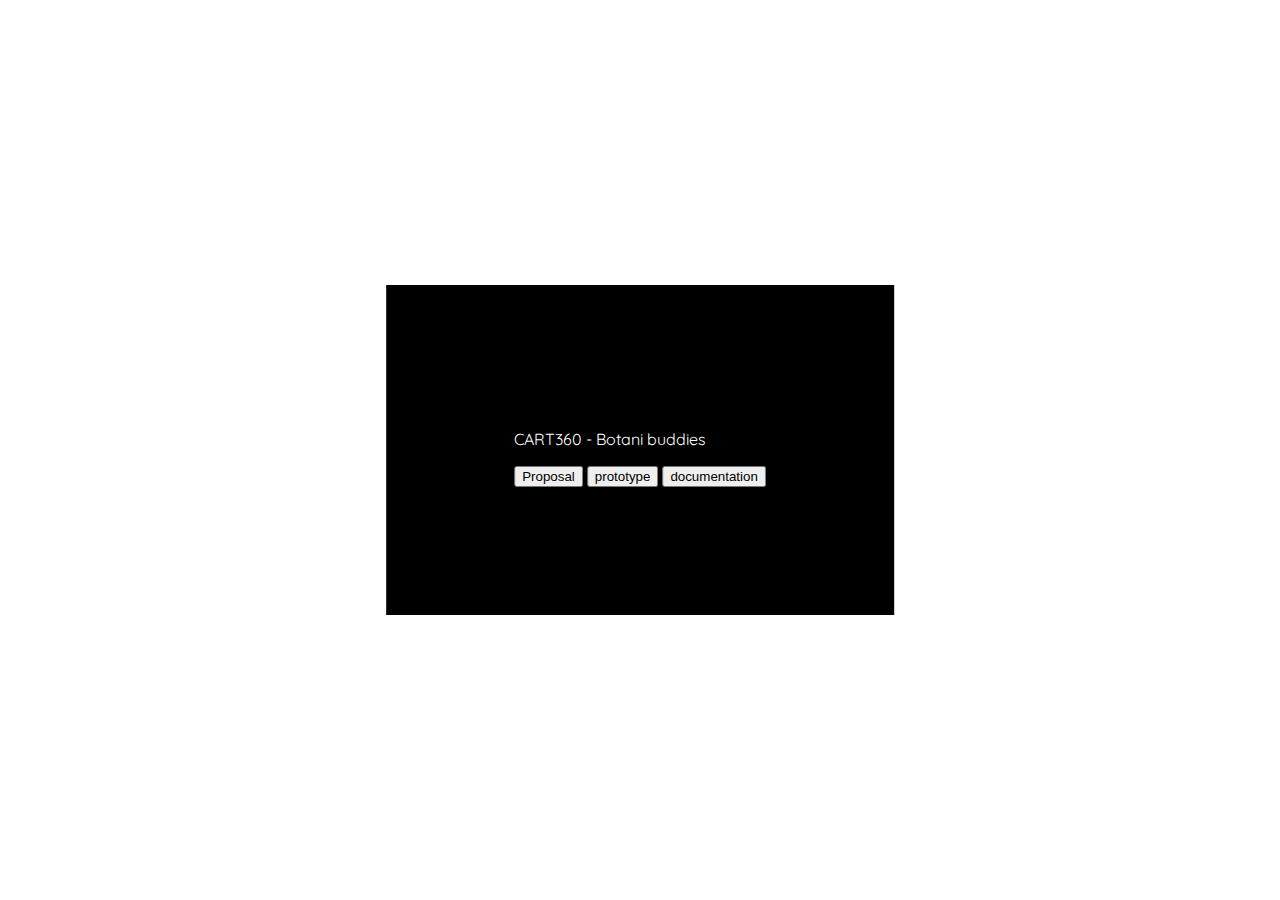
<file: index.html>
<!DOCTYPE html>
<html lang="en">
<head>
    <meta charset="UTF-8">
    <meta name="viewport" content="width=device-width, initial-scale=1.0">
    <title>CART360</title>
    <link rel="stylesheet" href="style.css">
</head>

<body>
    <div id="homepage">
        <p>CART360 - Botani buddies</p>
    <div id="button">
        <button type="button"><a href = "proposal.html">Proposal</a></button>
        <button type="button"><a href = "prototype.html">prototype</a></button>
        <button type="button"> <a href = "documentation.html">documentation</a></button>
    </div>

    </div>

</body>
</html>
</file>
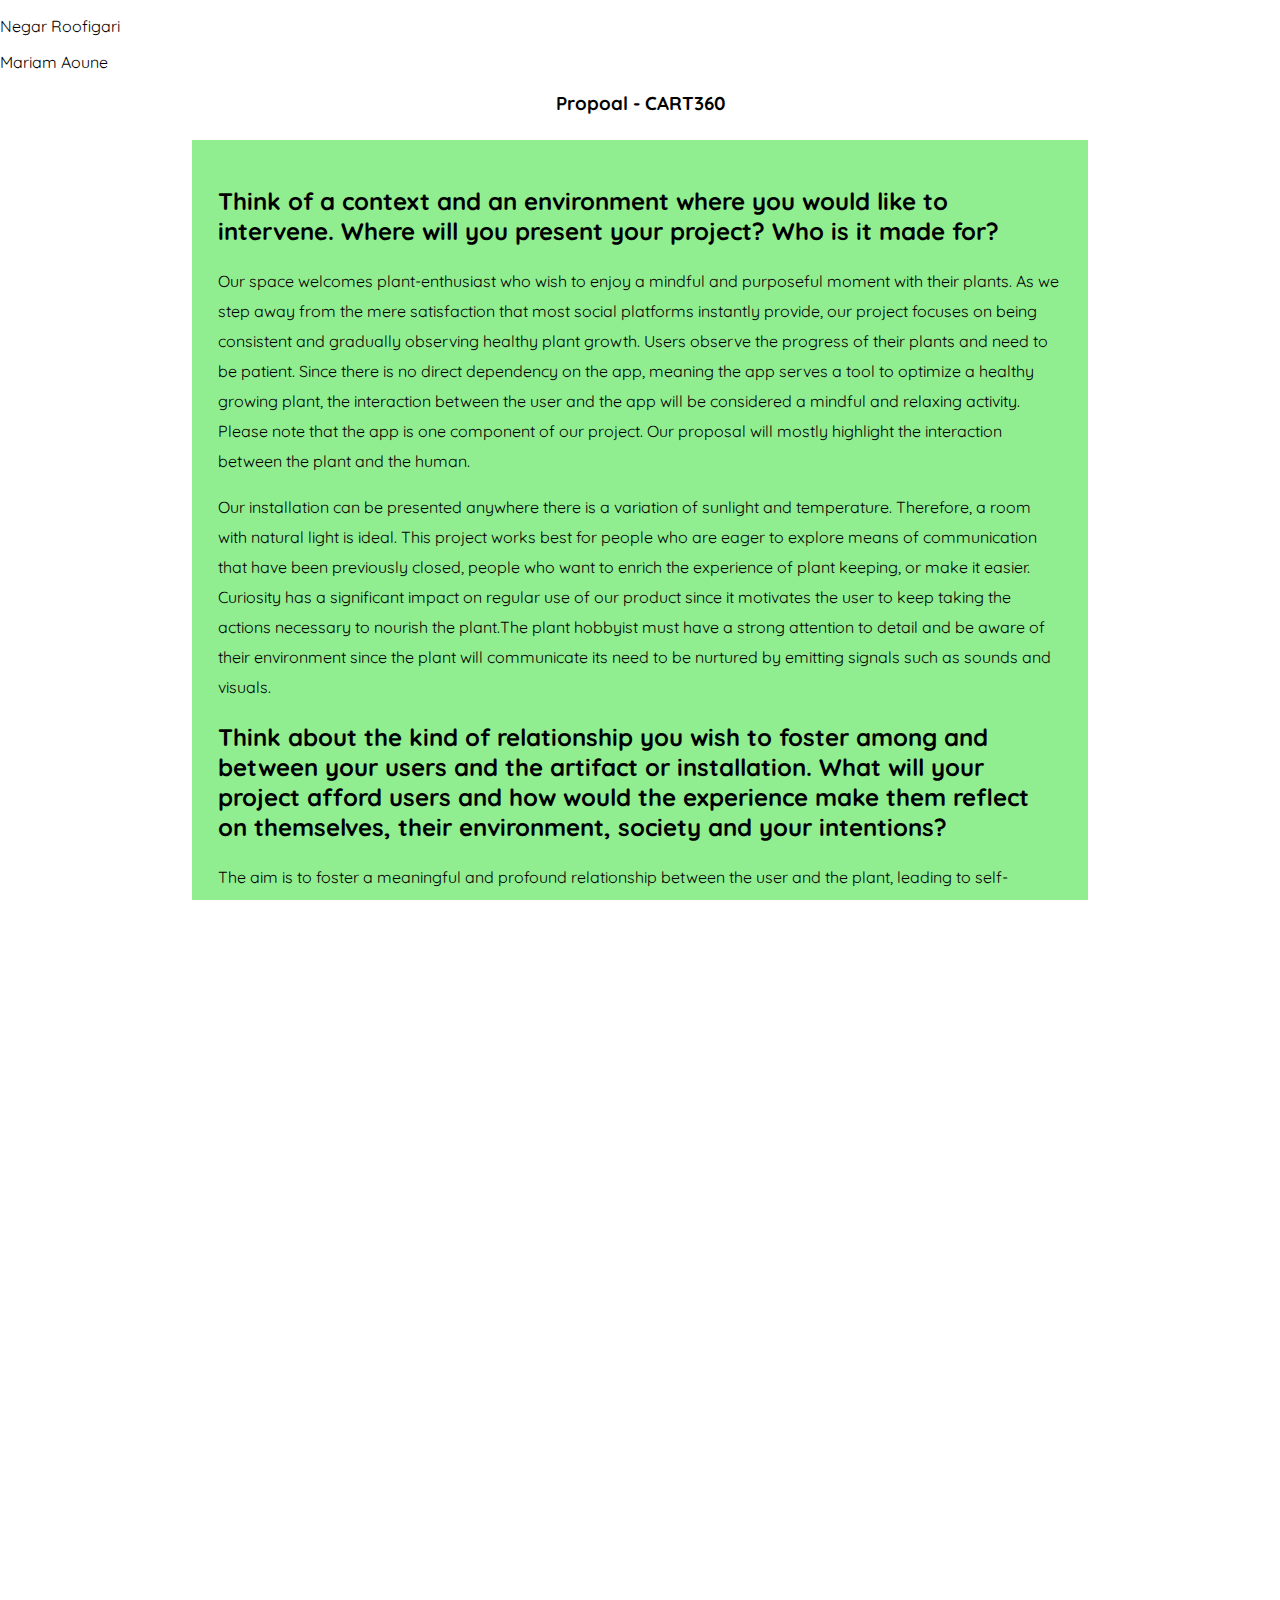
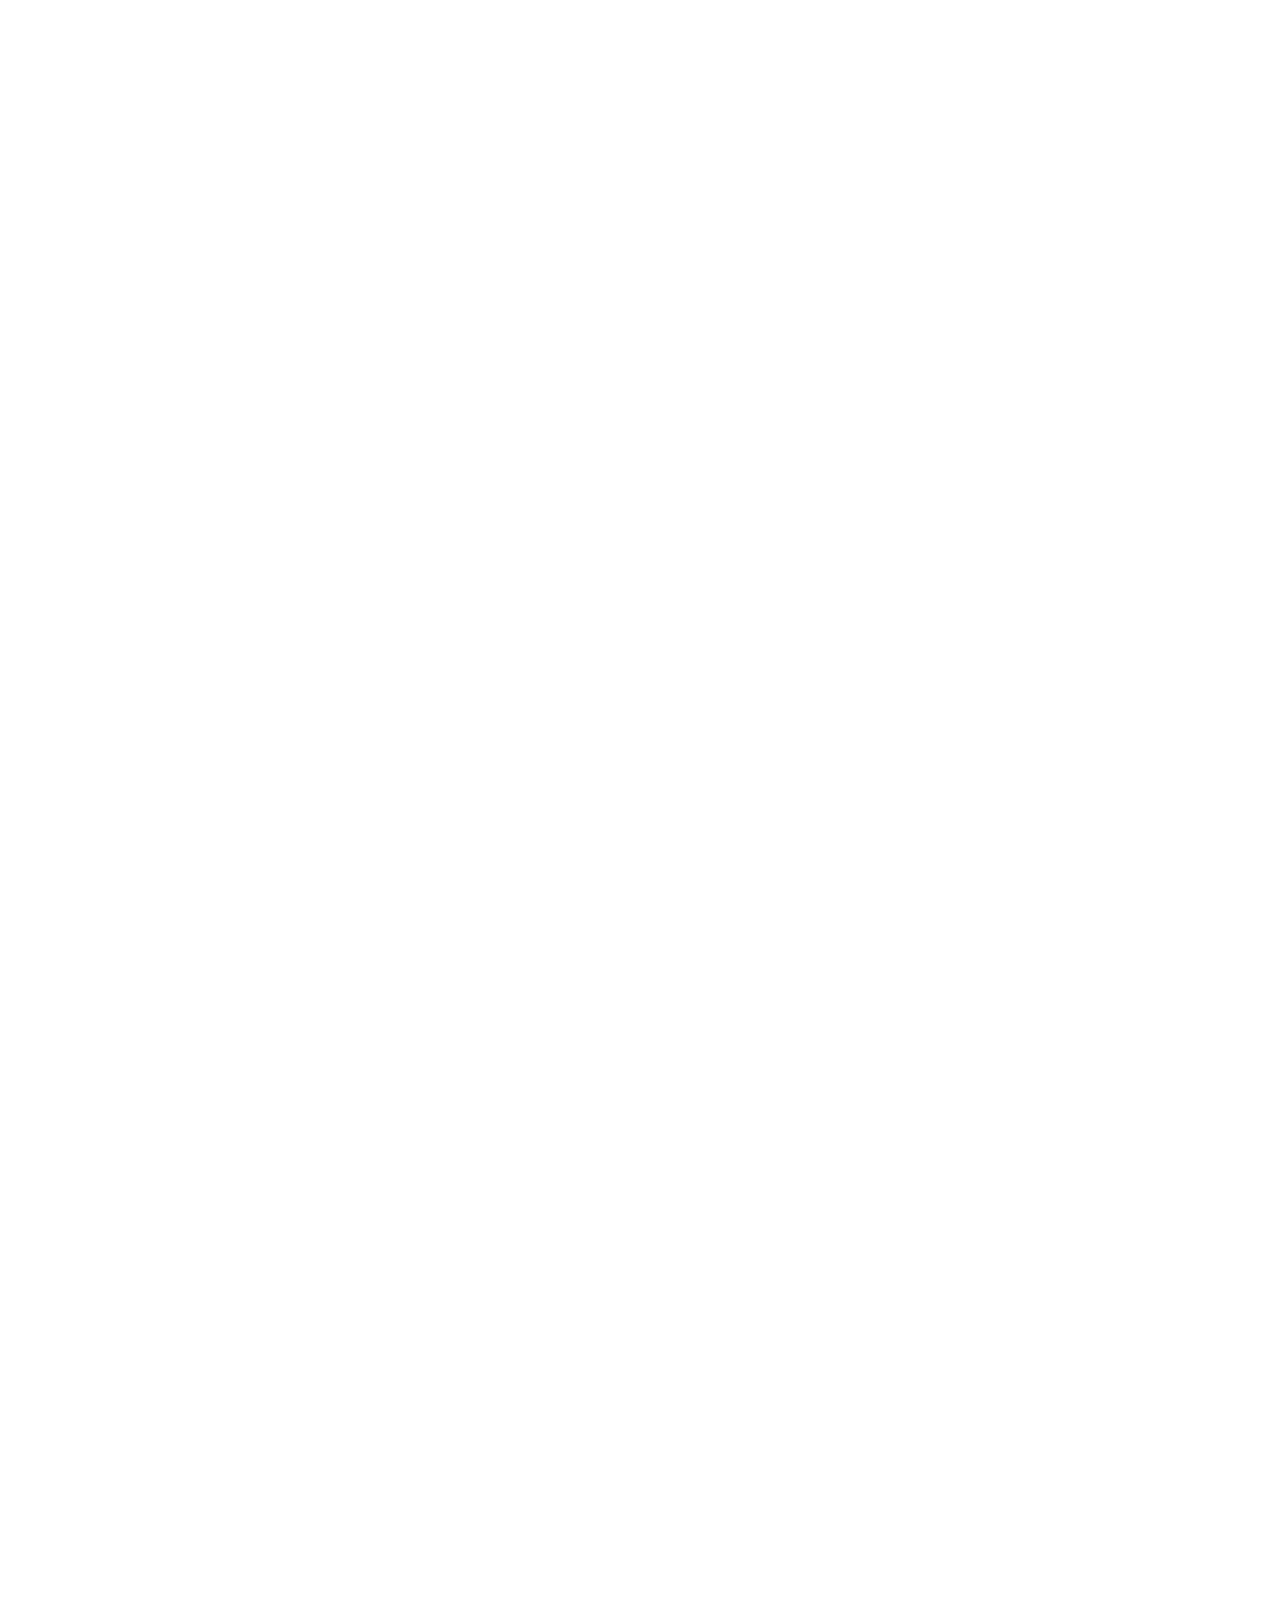
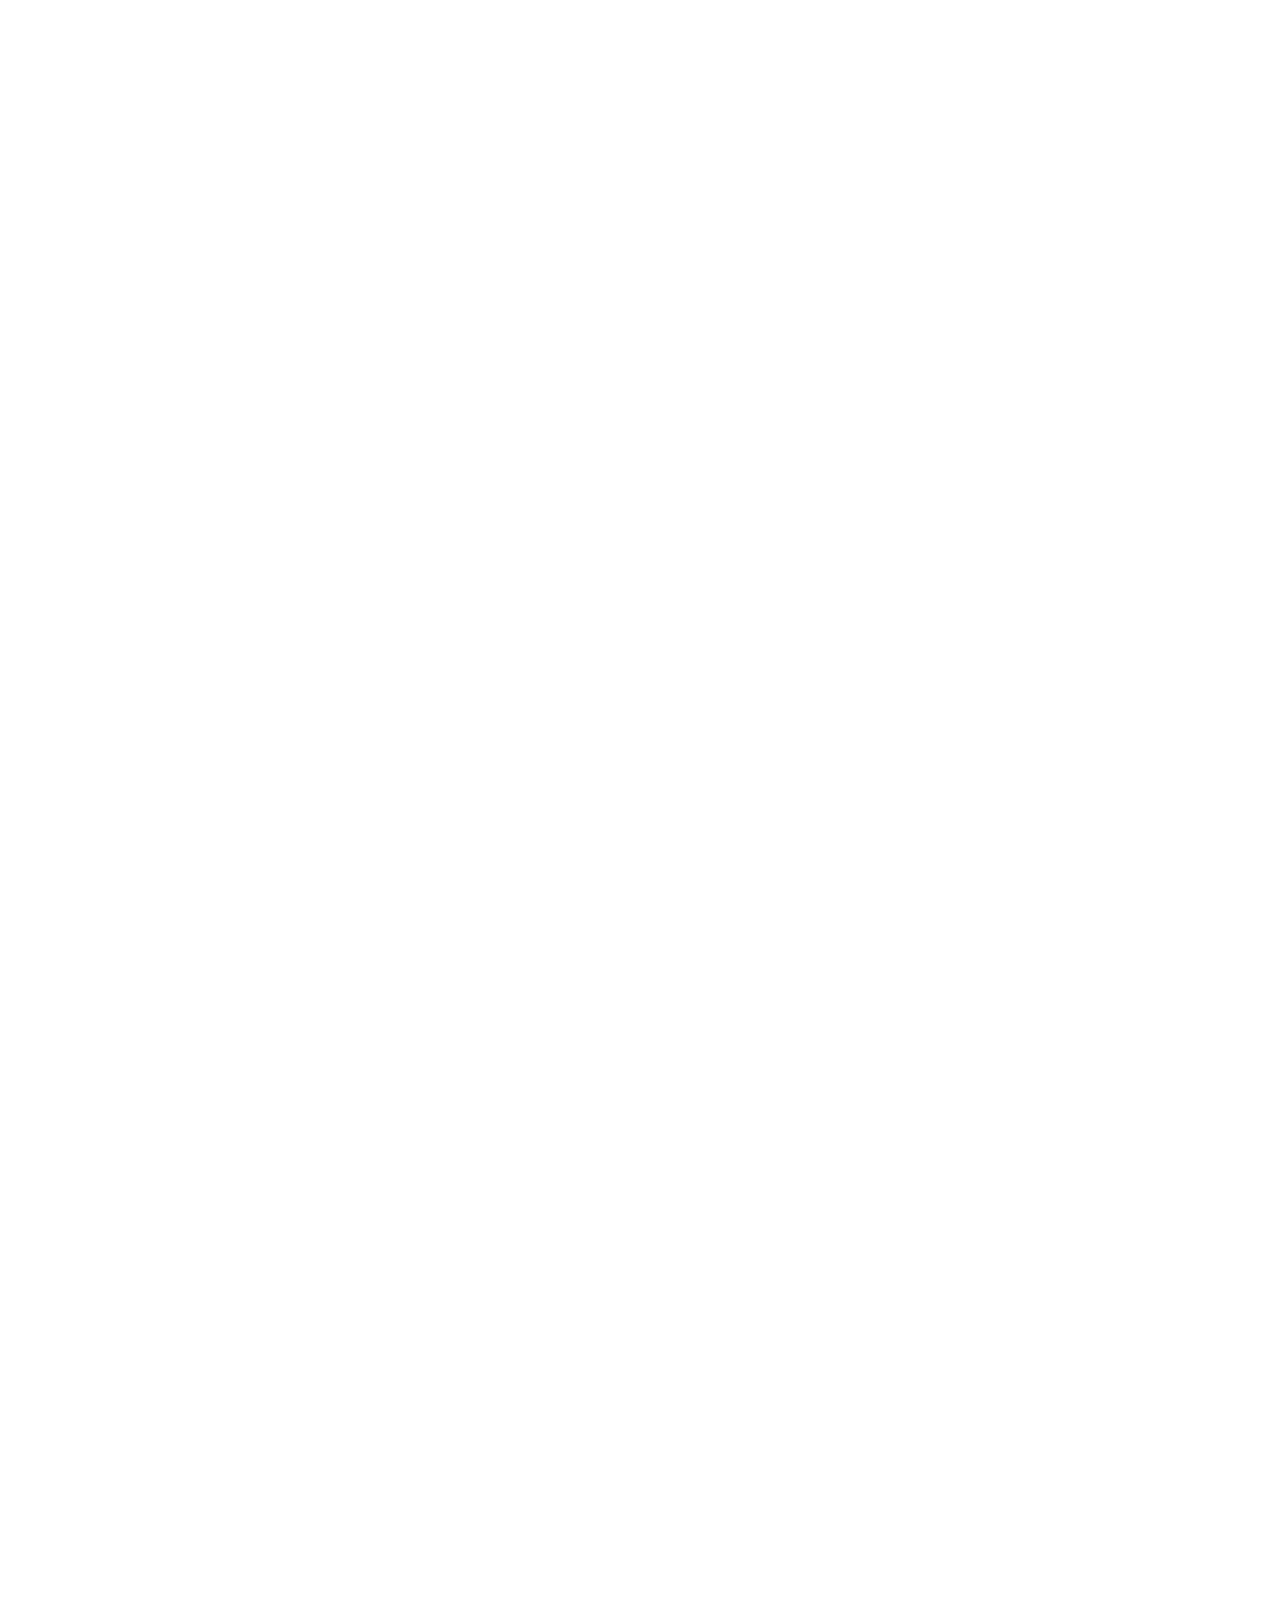
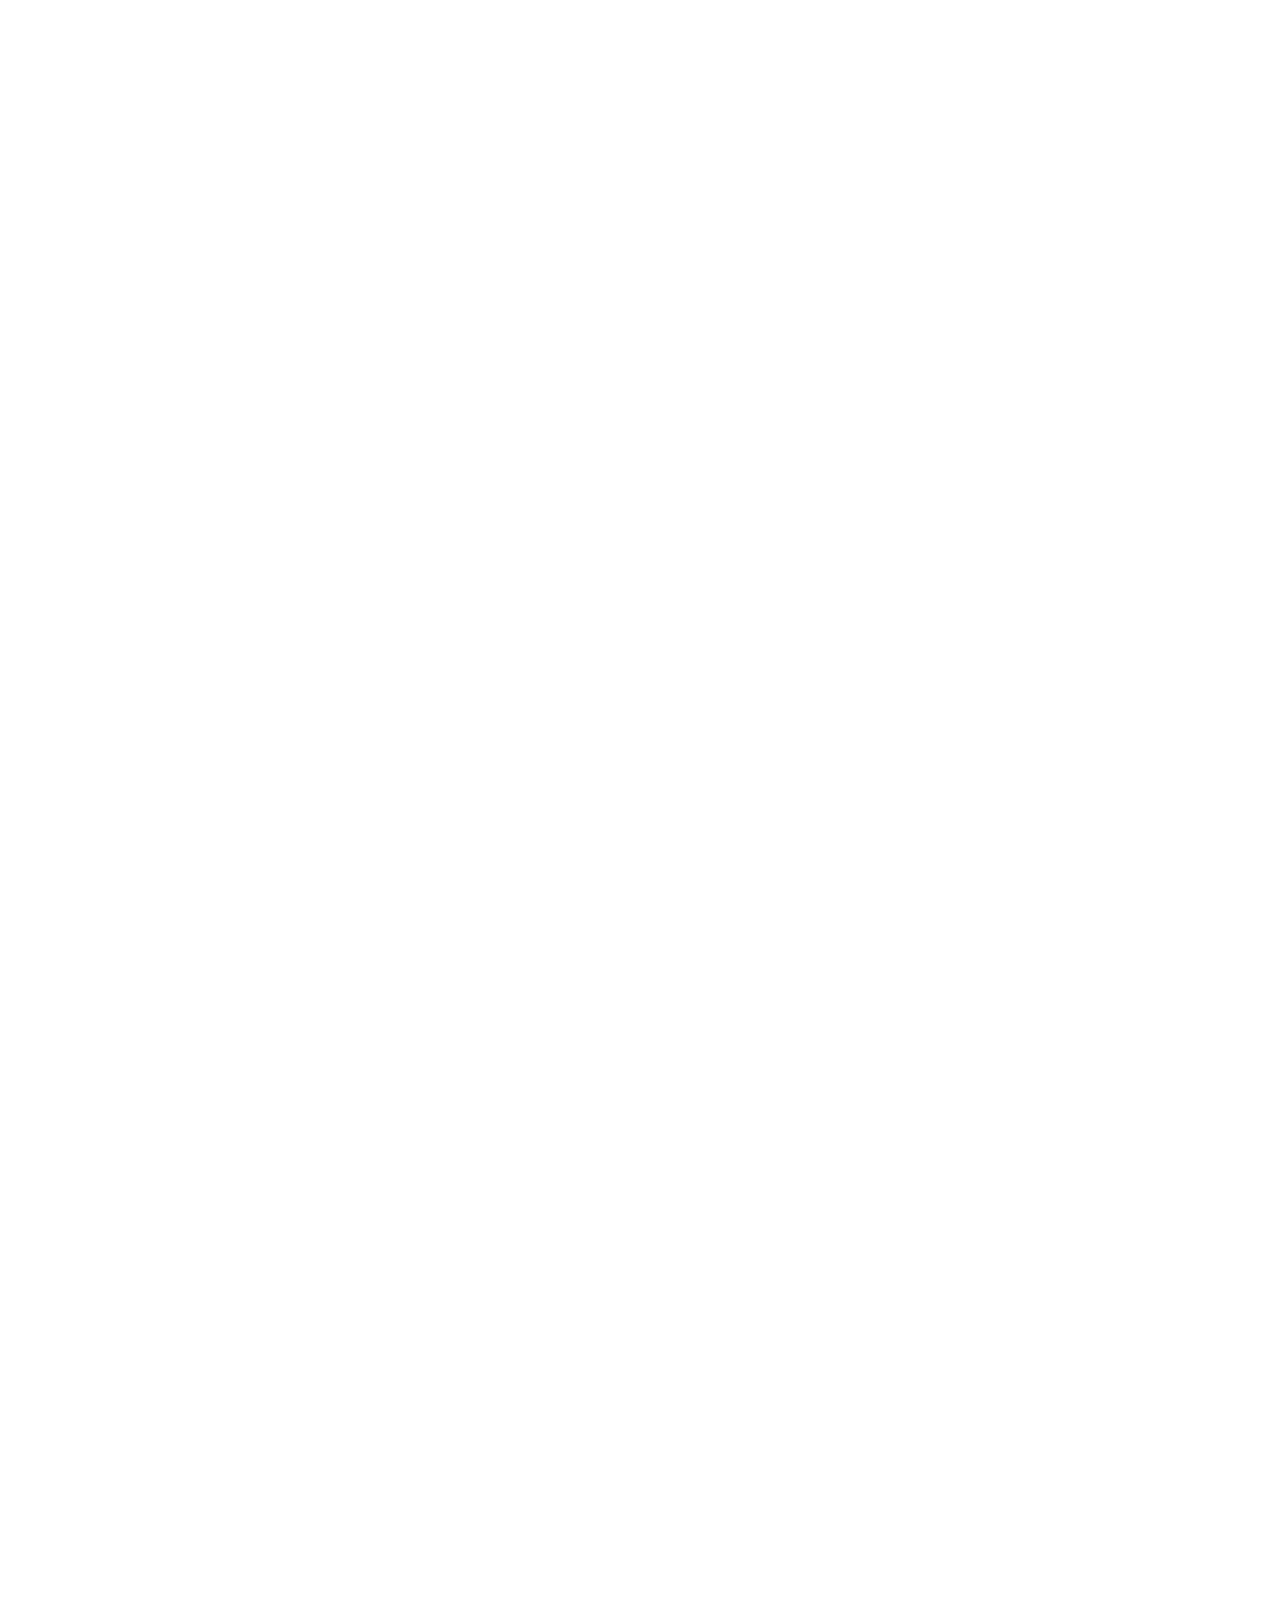
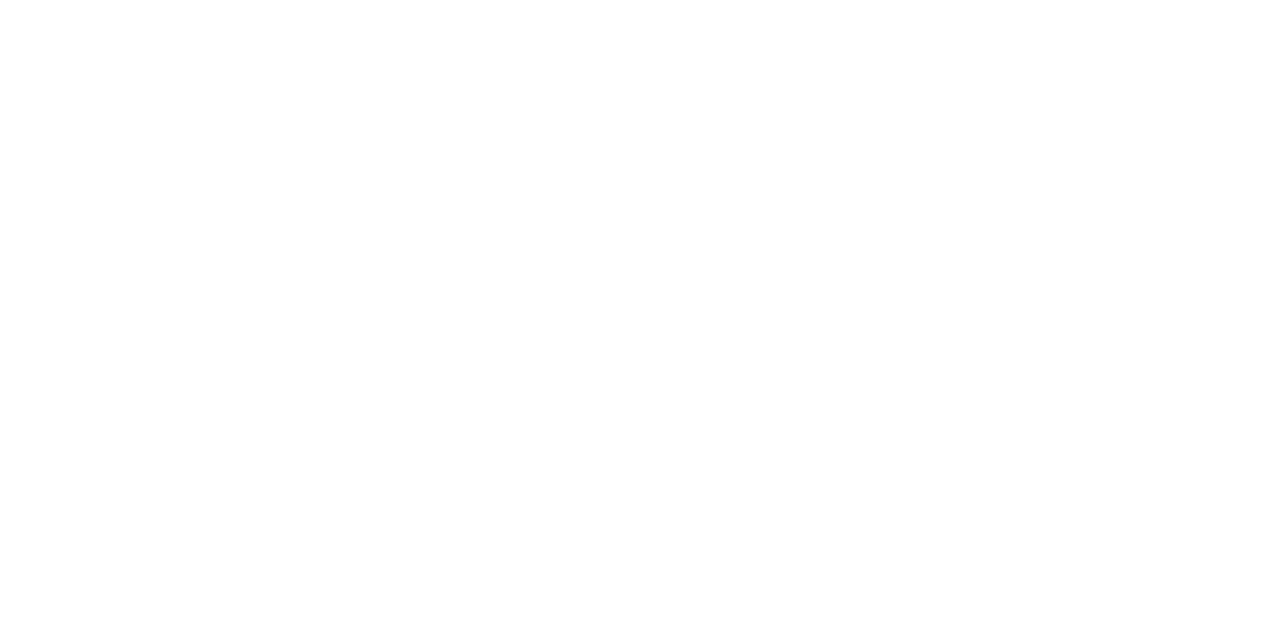
<file: proposal.html>
<!DOCTYPE html>
<html lang="en">
<head>
    <meta charset="UTF-8">
    <meta name="viewport" content="width=device-width, initial-scale=1.0">
    <title>Document</title>
    <link rel="stylesheet" href="style.css">
</head>
<body>
    <p>Negar Roofigari</p>
    <p>Mariam Aoune</p>

    <h3>Propoal - CART360</h3>
    <div id="container">

        <h2>Think of a context and an environment where you would like to
            intervene. Where will you present your project? Who is it made for?</h2>
         <p>Our space welcomes plant-enthusiast who wish to enjoy a mindful and purposeful moment
            with their plants. As we step away from the mere satisfaction that most social platforms
            instantly provide, our project focuses on being consistent and gradually observing healthy
            plant growth. Users observe the progress of their plants and need to be patient. Since
            there is no direct dependency on the app, meaning the app serves a tool to optimize a
            healthy growing plant, the interaction between the user and the app will be considered a
            mindful and relaxing activity. Please note that the app is one component of our project.
            Our proposal will mostly highlight the interaction between the plant and the human.</p>   
        <p>Our installation can be presented anywhere there is a variation of sunlight and
            temperature. Therefore, a room with natural light is ideal. This project works best for
            people who are eager to explore means of communication that have been previously
            closed, people who want to enrich the experience of plant keeping, or make it easier.
            Curiosity has a significant impact on regular use of our product since it motivates the user
            to keep taking the actions necessary to nourish the plant.The plant hobbyist must have a
            strong attention to detail and be aware of their environment since the plant will
            communicate its need to be nurtured by emitting signals such as sounds and visuals.</p>
        
            <h2>Think about the kind of relationship you wish to foster among and
                between your users and the artifact or installation. What will your
                project afford users and how would the experience make them reflect
                on themselves, their environment, society and your intentions?</h2>
    
        <p>The aim is to foster a meaningful and profound relationship between the user and the
            plant, leading to self-reflection, introspection and contemplation regarding one's identity,
            their surroundings, and society. This can be achieved through the following means:</p>
    
            <ul>
                <li>Encouraging users to develop a bond with their plants, by regularly listening
                    or visualizing the needs of plants (giving a more feasible identity to the plant)</li>
                
                <li>Facilitating self-reflection as users think about their relationship with living
                    species and the role it has on their psyche.</li>
                <li>Promoting a feeling of inner peace, accomplishment, enjoyment, mindfulness
                    during the plant care experience.</li>
                <li>Promoting environmental consciousness.</li>
                <li>Cultivating a sense of community among users by encouraging a mutual
                    passion for plant care and providing opportunities for interaction and
                    collaboration.</li>
                </ul>
    
        <p>It is crucial to emphasize the significance of the Eudominc user experience in our user
            centered design. According to the reading "Quantifying Meaningful Interaction: Developing
            the Eudaimonic Technology Experience Scale," someone who experiences eudaimonia not
            only needs to follow their desires but also needs to act virtuously and in accordance with
            their daimon.</p>
    
        <p>To provide a eudaimonic experience, we must consider eudemonic philosophy, motives,
            pursuits, and experiences. For the user to fully experience the product, they must imagine
            themselves caring for the plant in the long term, continuously nourishing it until it
            completes its life cycle or until uncontrollable external conditions, such as the weather,
            intervenes.</p>
        
        <p>In the case of this project, nurturing a plant does not provide an instant rush of satisfaction
            or materialistic object. Instead, it offers a mindful opportunity to reflect on one's
            environment by prioritizing the need to contribute to it, rather than just receiving from it.</p>
        
        <p>In simple terms, nurturing our emotional well-being involves building a connection with our
            inner selves. Yet, this connection is not easily influenced from within. The inner self often
            requires external catalysts that will force the influence. Therefore, a simple act with a
            simple reward such as gardening could improve emotional state. Now, envision the
            profound enrichment this experience could offer if the simple human-plant relationship
            were to materialize into tangible responses, data, and compelling evidence of this
            interaction. Such tangible feedback would prompt individuals even more to contribute,
            thereby significantly benefiting their mental well-being. Therefore, the user should strive
            for virtuous and healthy ideals by viewing the experience as a moment of personal growth.</p>
        
        <p>This project also serves an environmental purpose, as the user plays a role in directly
            affecting nature and indirectly producing clean air and a greener environment.</p>
    
        <p>Our installation facilitates two-way communication between the plant and the user,
            fostering trust and dialogue between the plant (the "receiver") and the caregiver (the user).
            This experience is made possible through intentionality. In a way, while this app enhances
            the connection, it doesn't override human involvement in a process of atomization (i.e.,
            enabling the plant to care for itself). The human still remains the primary caregiver in this
            scenario (talking to and nurturing the plant). The system simply establishes a more
            effective communication channel, enriching the overall relationship.</p>
    
        <h2>
            Think about the notion of empowerment. Is your artifact really helping
    or challenging users?
        </h2>
    
        <p>Empowerment is important because it enables individuals to recognize and credit
            themselves for what they deserve. When one becomes empowered, depreciation of self
            lessens as one starts the process of production of self which helps immensely with
            confidence.</p>
    
        <p>This platform will be a highly collaborative space that serves as a hub for valuable
            information about the various listed plants, allowing users to help and teach each other
            based on their shared interest and passion.</p>
    
        <p>The uniqueness of users' interactions on the app which is facilitated through the structure
            created by the microcontroller lies in the fact that it encourages a community and a
            community will in return encourage activity. Being seen as a part of a community, gives a
            sense of belonging which could be extremely empowering as well as healing.</p>
    
        <p>Additionally, the fostered connection to nature is also empowering in a sense that grounds
            oneself into the tangible and physical environment. Acts like gardening have proven to
            show therapeutic sensations for the brain, offering a respite from the chaos of everyday
            life, and promoting mindfulness.</p>
    
        <p>Focusing on something uncaringly alive, putting modest effort into its low maintenance
            life,and getting to see it thrive is truly satisfying. This confirmation of one's effort in the
            plant's survival is also empowering. This process does not necessarily rely on a community
            but can immensely benefit from it, making the project truly unique in its approach.</p>
    
        <h2>Think about how to successfully communicate your intentions - what
            Interaction Design Strategies will you employ? What are you trying to
            tell us?</h2>
    
        <p>As we develop our project, our main objective is to employ a feedback loop. Since our focus
            deals with the emotional impact on user when nurturing the plant, the “input affects
            output” and vice versa. In other words, the amount of care given to the plant affects the
            health of the plant. The health of the plant affects the well-being of the user.</p>
    
        <p>A diagram representing our feedback loop is provided below (link:
            https://www.figma.com/file/PwZ4je2vftLz8Ks5nWMSLd/Untitled?type=whiteboard&node-id
            =0%3A1&t=BUGIWJlGW7K245f4-1) </p>
    
        <img width="300px" height="400px"  src="CART 360_proposal_Mariam_Aoune_Negar_Roofigari-2 - Copy.jpg"/>
    
        <p>Our project also involves an “gulf of Execution and Evaluation” interaction. In the gulf of
            execution, The user has the intention to nourish the plant. Through navigating through the
            app, they will come to a conclusion on whether to take a specific action in caring for the
            plant. If the action has been done, they will disrupt the components of the soil, signaling to
            the sensors that a change has been made. In the gulf of Evaluation, the composition of the
            soil will be detected by the sensors. Through the data collected by the sensors, an UI
            interface will allow the user to interpret the data into “human-friendly” information, easily
            understandable by the user. The user will then evaluate the plant's needs and take the
            necessary actions to grow a healthy plant.</p>
    
        <p>To deepen the notion of an interactive system in our project, we must consider its system
            type. For this project, our design system will be:</p>
    
        <ul>
            <li>Dynamic: As it goes through its life cycle, the plant responds to changes in its
                environment (moisture level, access to sunlight, soil components). The data
                captured by the senor will become readable by the human on the app, allowing the
                system to dynamically change its performance with or without the human
                intervention. The health of the plant will change over time, making the system
                time-dependent.</li>
            
            <li>
                Closed-loop: The output will be closely monitored, as the system will constantly
    detect certain parameters and send it to a web server. Our primary purpose is to
    monitor the health of the plant in order to maintain a regular state.
            </li>
            <li>Self-regulatory: As time goes by, the system will automatically monitor, assess and
                adapt its state based on its environment. The output will change constantly
                depending on the environment and the human intervention, acting as a disturbance
                to the system. WIth the app, our goal is to minimize human error (eg: watering the
                plant too much or placing it in too much sunlight) and opt for better human intervention or optimal health of the plant. A self-regulatory system is a feedback
                loop (see diagram).</li>
    
            <li>Self-adjusting: The plant will self-adjust itself with time, according to the external
                factors it receives. It will automatically adapt to its environment and evolve. The
                sensors will also keep track of its progression and signal to the user the plant needs.</li>
        
        </ul>
    
        <h2>A Non-Technical Evaluation of Sensors and their associated
            affordances which would ideally support your project's proposed
            Interaction Design strategy.</h2>
    
        <p>A crucial aspect of this project is bringing humans and plants closer to one another.
            This connection will be enabled through the use of sensors and a robust network
            infrastructure to seamlessly transfer data. The sensors that are placed in the soil capture
            nutrients and moisture level, send it to the web server and translate it. The caregiver will
            then be notified to act accordingly either by the app, or the plant will express its needs
            itself by emitting sounds and harmonies .The volume of which will indicate the plant's level
            of thirst or desperation. Plus, we will implement sensors that can capture the frequency of
            voices, so when a human speaks (gives compliments for instance), the frequency of their
            voice will be translated into levels based on the tonality and will output varying intensities
            that will be radiated from the UV lamp straight onto the plant. The light will then affect the
            plant, regulating its growth. Therefore, the collected data will undergo translation,
            transforming into information that is both comprehensible and easily accessible to humans
            and which will further affect the plant, creating a feedback loop. Our technology is designed
            not only to gather information about the plant but also to provide the plant with insights
            about us. This reciprocal exchange of data serves as the foundation for a deeper mutual
            comprehension. We envision creating a space for the plant to interact with humans, for
            example, through sounds, subtle signaling or even eavesdropping on our conversations, tampering with UV lamp light intensity. This approach not only promises a better
            understanding of plants and their needs, but also the ability to be in dialogue with them.
            Such a space can only be facilitated by an external factor that intermediates between the
            two entities that have a barrier of communication and mutual understatement due to their
            biological differences.</p>
    
        <p>In today’s digital age, it's easy for people to forget to appreciate what is around
            them while increasingly nurturing their online presence and existence in the digital world.
            This project will use technologization to its advantages to show that these systems can
            facilitate a connection to surroundings and nature rather than impede it. When the arduino
            dismantles the barrier of communication it is as if the person traverses to a more absurd
            reality.</p>
    
        <h2>Research three similar projects and provide a summary of each. Write a
            paragraph on how/why your project will be different and impactful in
            comparison to the projects you researched.</h2>
    
        <p>Thirsty Flamingo (link to project:
            https://all3dp.com/2/best-3d-printed-arduino-project/#)</p>
    
        <p>Circuito.io’s Thirsty Flamingo is an Arduino project designed to help you monitor the
            moisture levels of your plants. The 3d printed flamingo houses the battery, speaker,
            moisture sensor, and Arduino. It will alert the personvia the Piezo Speaker to let them know
            if moisture levels have dropped.</p>
        
        <p>Our project builds on this foundation, creating a more intricate and dynamic design
            system. There are more modes of interaction in our design. As stated before, The sensors that are placed in the soil capture nutrients and moisture
            level, sending it to the web server for translation.This not only provides real-time
            information about the plants current state but it also offers a much more in depth and
            personalized overview of its habits, behaviors, life cycle and needs in the app server. The
            caregiver is then notified to take appropriate action either through the app or listening to
            the plant's sounds and harmonies. The caregiver is also prompted to speak to the plant;
            Additional sensors capture the frequency of voices based on pitch and will output varying
            intensities radiating from the uv lamp straight unto the plant. This light function, driven by
            human speech, will further influence the plant's growth.</p>
        
        <p>These elements provide more in depth data and comprehensive understanding between
            plants and humans, fostering a richer and more meaningful relationship.</p>
    
        <p>Plant Radio: Tuning in to plants by combining posthumanism and design
            https://moodle.concordia.ca/moodle/pluginfile.php/6063197/mod_page/content/52/
            PLANT_RADIO.pdf</p>
    
        <p>The Plant Radio is an electronic device designed to reveal how a plant responds to its
            environment by amplifying the plant's EMG signals artificially. It draws inspiration from the
            metaphor of a radio broadcast receiver. It permits tuning into intangible signals sent through the
            air. Centered on uncovering the concealed signals emitted by plants, it seeks to reshape the
            relationship between plants and humans. The Plant Radio introduces ideas of
            posthumanism by pivoting around the significance of plants and their true sentient being.</p>
    
        <p>This project is really interesting because although it sheds light on plant behavior adn the
            particular “plant-blindness” phenomena. It not primarily designed as a tool to take car of
            plants with, making the experience a more intentional, feasible endavour. Rather, it focus
            on plant as the “other” being that exists simultiosly as humans as reacts in similar ways to
            us. sudden changes in the plant caused by its immediate surroundings. This means that
            different plants will react differently, depending on the plant’s physiology, time of day, if
            and how it is being touched, odors and sounds in the immediate environment, and many
            other factors</p>
    
        <p>Preventing plant death with technology
            Link to the project:
            https://www.youtube.com/watch?v=9Fx9zQJe3H4&ab_channel=Emilostuff</p>
    
        <p>In this video, a demonstration and explanation of an automated plant-watering system is
            shown. The purpose of developing this installation is to prevent the plant from dying when
            the person responsible for watering is not nearby. The system sets its own watering
            schedule and also specifies the amount of water and the duration of each watering session.</p>
    
        <p>Although this project includes similar technical processes such as measuring the moisture
            level, its purpose differs from ours, as our project emphasizes the interaction between the
            human and the plant. In our design system, human intervention is widely emphasized. We
            rely on human intentions and interests in order for the plant to grow optimally. The user
            must consider this interaction as way to lighten up their mood develop their interest in
            plants.</p>
    
        <h2>Storyboard</h2>
    
       <img  width="300px" height="400px" src="storyboard.jpg"/>

        
    </div>
    

</body>
</html>
</file>
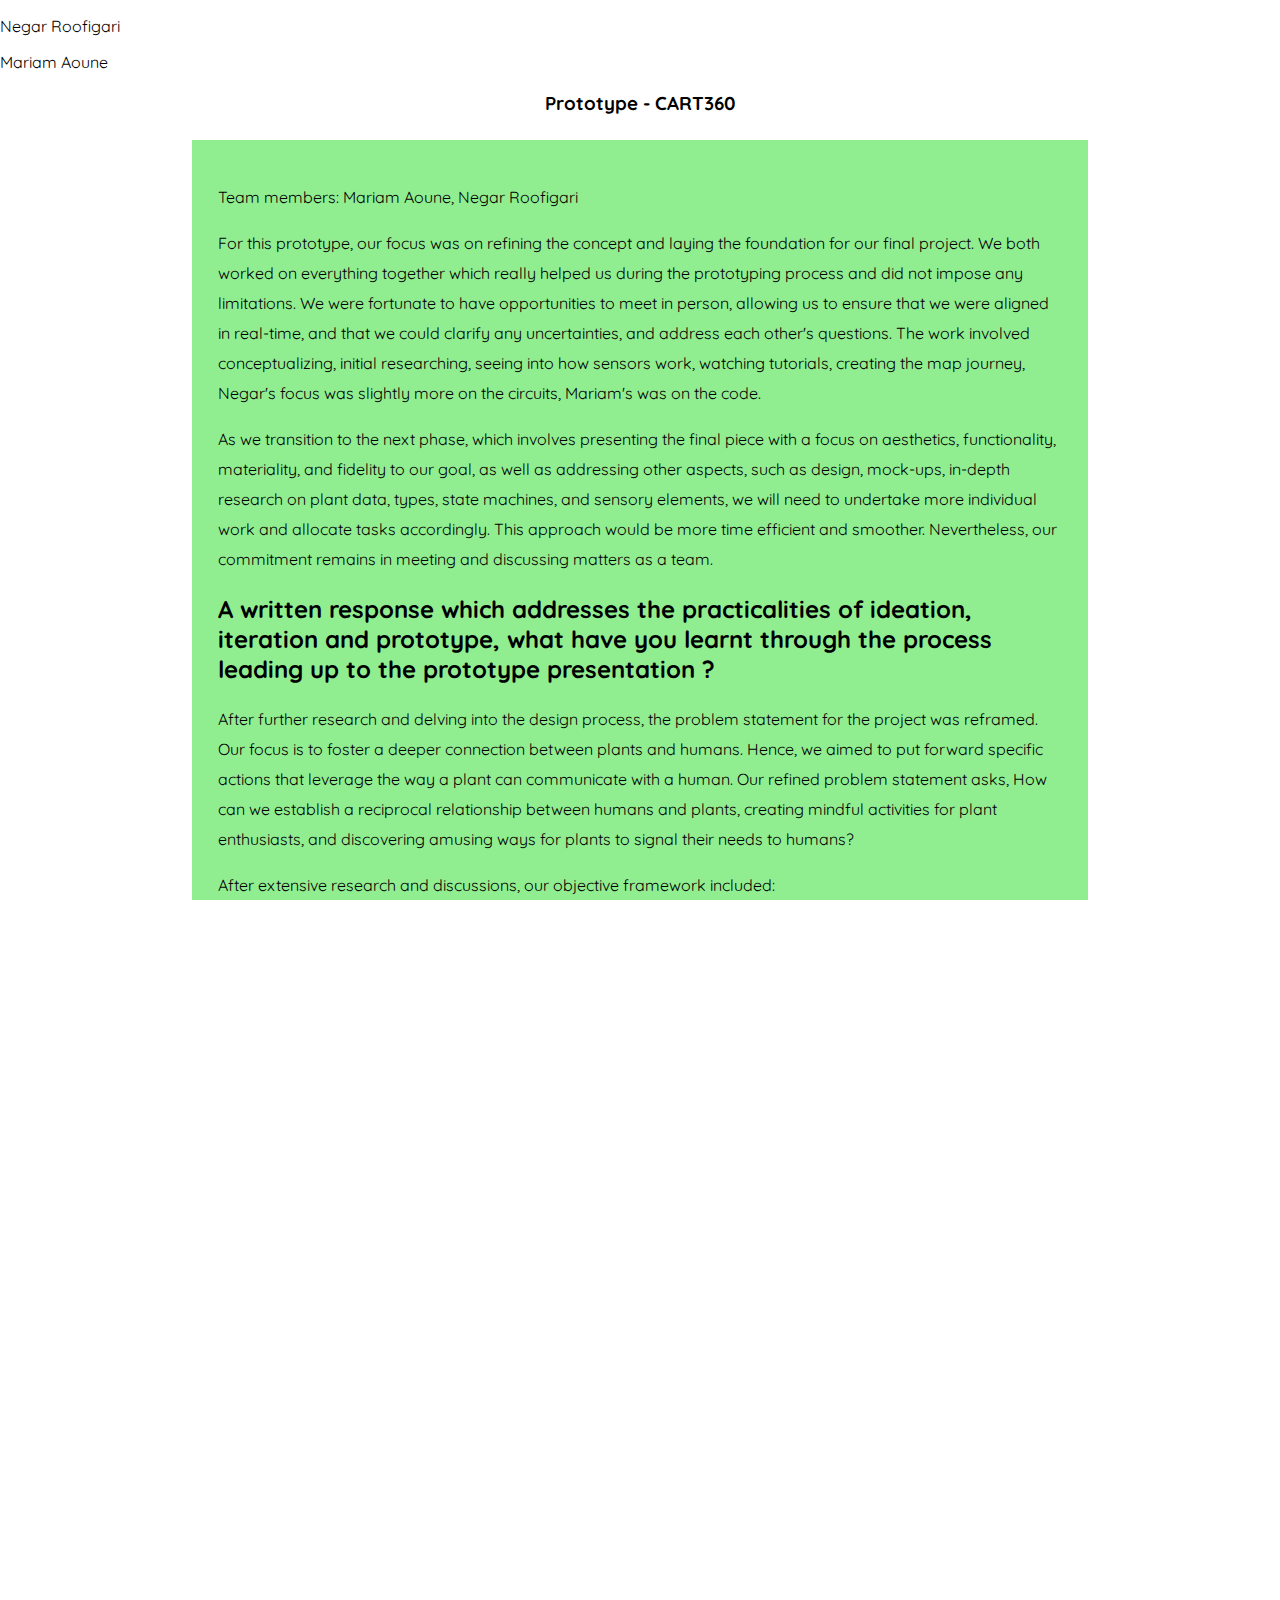
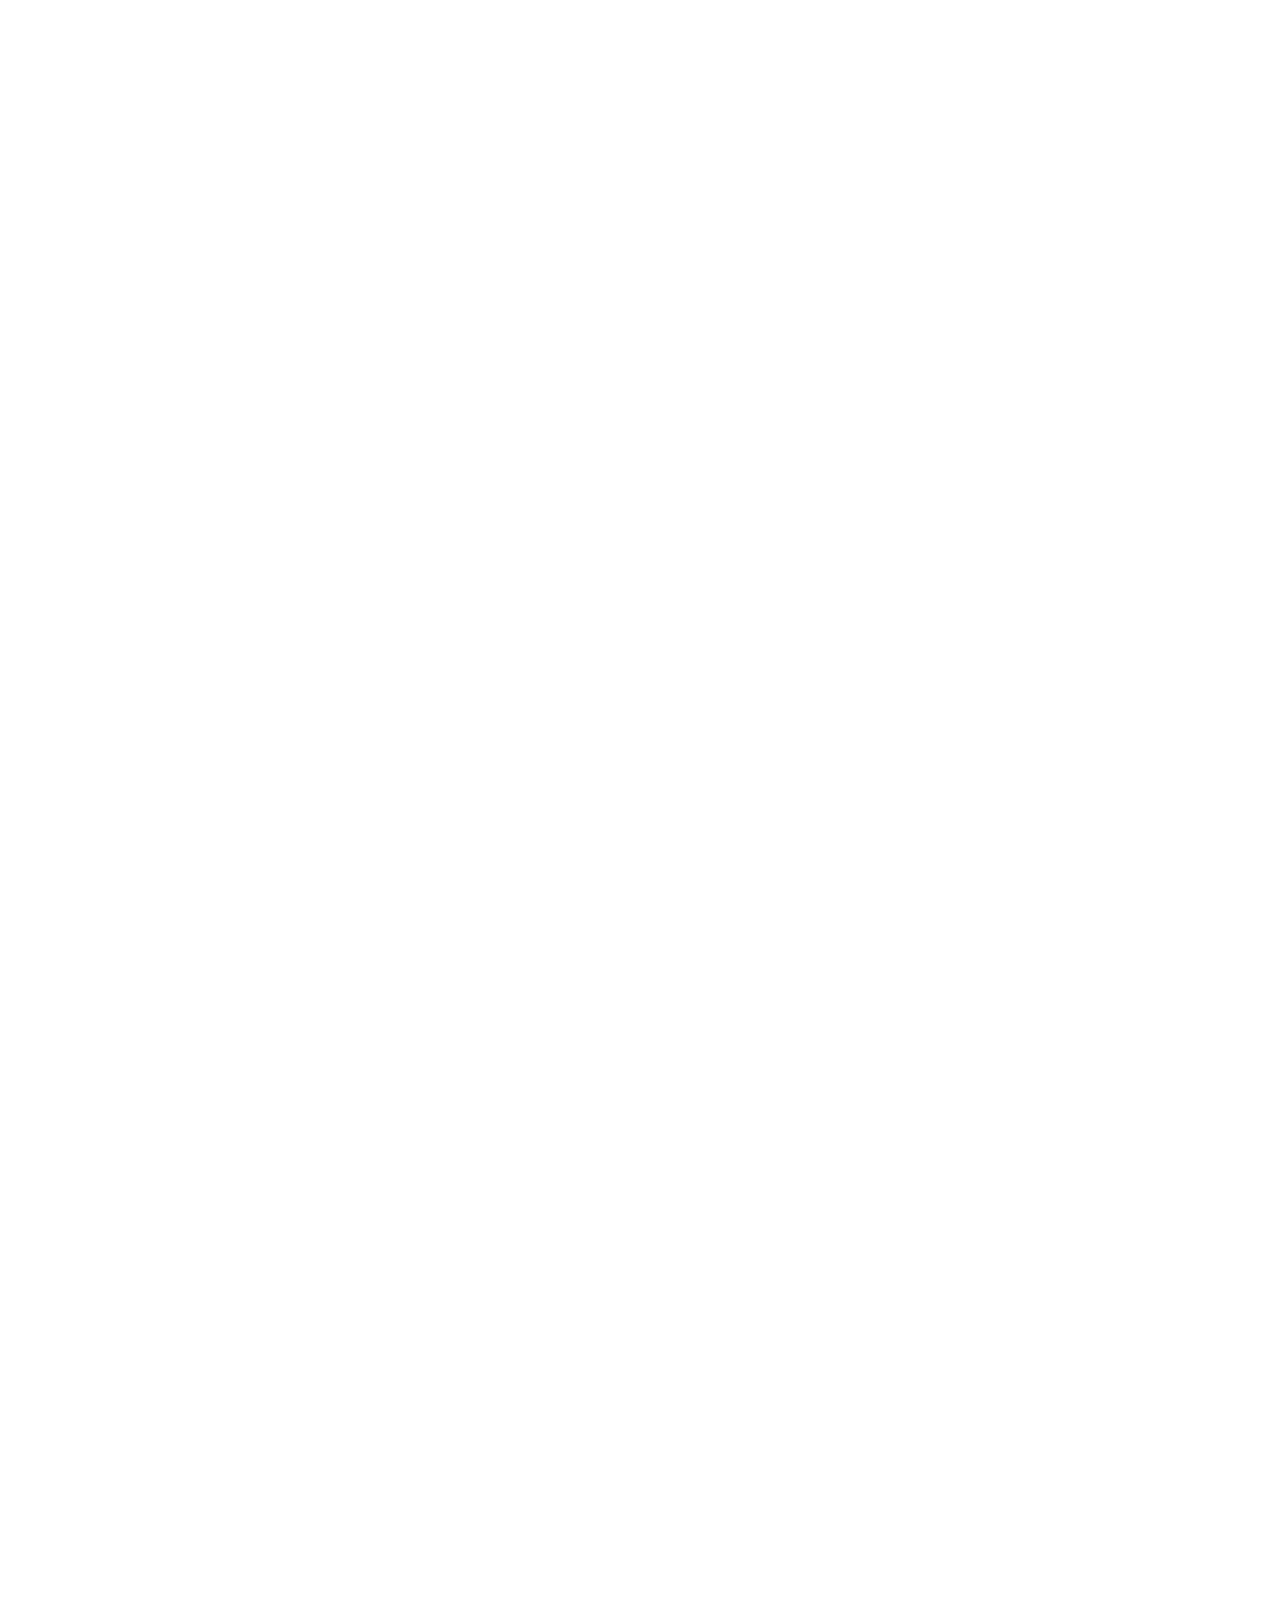
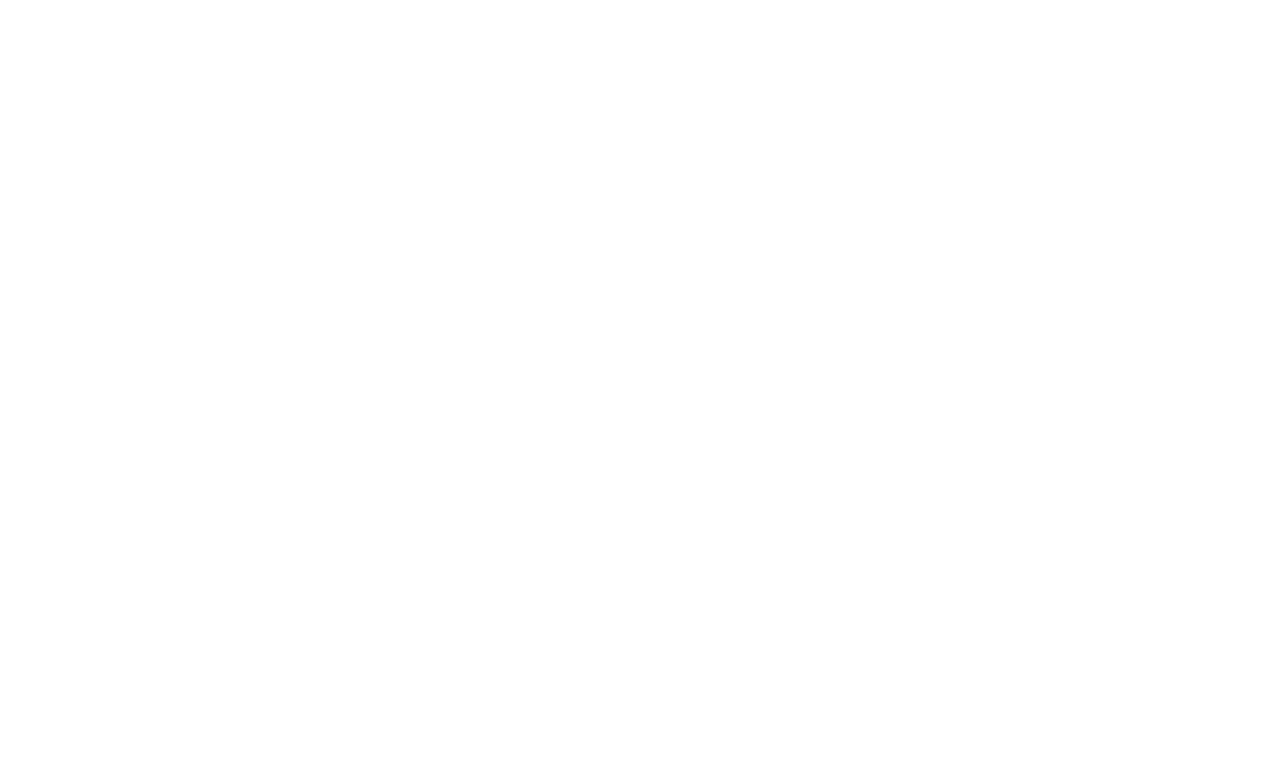
<file: prototype.html>
<!DOCTYPE html>
<html lang="en">
<head>
    <meta charset="UTF-8">
    <meta name="viewport" content="width=device-width, initial-scale=1.0">
    <title>Document</title>
    <link rel="stylesheet" href="style.css">
</head>
<body>
    <p>Negar Roofigari</p>
    <p>Mariam Aoune</p>

    <h3>Prototype - CART360</h3>
    <div id="container">

        <p>Team members: Mariam Aoune, Negar Roofigari</p>
         <p>For this prototype, our focus was on refining the concept and laying the foundation for our final project. We both worked on everything together which really helped us during the prototyping process and did not impose any limitations. We were fortunate to have opportunities to meet in person, allowing us to ensure that we were aligned in real-time, and that we could clarify any uncertainties, and address each other's questions. The work involved conceptualizing, initial researching, seeing into how sensors work, watching tutorials, creating the map journey, Negar's focus was slightly more on the circuits,  Mariam's was on the code.
        </p>   
        <p>As we transition to the next phase, which involves presenting the final piece with a focus on aesthetics, functionality, materiality, and fidelity to our goal, as well as addressing other aspects, such as design, mock-ups, in-depth research on plant data, types, state machines, and sensory elements, we will need to undertake more individual work and allocate tasks accordingly. This approach would be more time efficient and smoother. Nevertheless, our commitment remains in meeting and discussing matters as a team.
        </p>
        
        <h2>A written response which addresses the practicalities of ideation, iteration and prototype, what have you learnt through the process leading up to the prototype presentation ?
        </h2>
    
        <p>After further research and delving into the design process, the problem statement for the project was reframed. Our focus is to foster a deeper connection between plants and humans. Hence, we aimed to put forward specific actions that leverage the way a plant can communicate with a human. Our refined problem statement asks, How can we establish a reciprocal relationship between humans and plants, creating mindful activities for plant enthusiasts, and discovering amusing ways for plants to signal their needs to humans?
        </p>

        <p> After extensive research and discussions, our objective framework included: </p>
    
            <ul>
                <li>Using sensory stimulation to enhance the overall experience and accommodate various disabilities.</li>
                
                <li>Awakening emotions such as pride, affection, and awareness.
                </li>
                <li>Improving plant-human interaction by signaling the plant's needs through user-friendly outputs.
                </li>
                <li>Encouraging users to view plant care not as a chore but as a mindful, enriching activity that fosters their love for plants.
                </li>
                <li>Adopting a sustainable approach to minimize environmental impact.
                </li>
                </ul>
    
        <p>Starting off, we wanted to get our hands on some value, postponing handling of the values to further time to get a preliminary view of first working with the arduino, and second dabbling with the sensors, 
        </p>
    
        <p>Our next phase would be to actualize our concept by combining the components and treating them as a cohesive, whole system.
        </p>
        
        <p>During our iteration phase, we considered incorporating several sensory features into the project to detect various plant information, such as moisture and nutrient levels. Given that the plant’s environment depends on the user's motivation to monitor and care for it, we aimed to facilitate data variation through user input. We discussed the plant's needs, decided to use sensors to gather data on these needs, and ensured the plant could signal its needs to allow human intervention.
        </p>
        
        <p>Plant needs may include watering, adding nutrients, and light accommodation. Moisture level and NPK sensors enabled us to monitor the plant's needs and detect any deficiencies. If any are detected, the plant will signal its need for nourishment either through sound or visual display.
        </p>
        
        <p>There are some decisions we made that echoed in the process of  prototyping. First, focusing on individual parts rather than their interconnection, which made it easier for us to to work with the sensors. Second, knowing the intention behind each component. Because our aim is to have multiple interactions, it is important for us to constantly redefine and mold their purposes in a way that creates a point for the interaction. Third, recognizing that although automation is convenient and pervasive as a motive for any invention it's not the point of this project.
        </p>
    
        <h2>An accurate and Technical Evaluation of Sensors and their associated Affordances which would ideally support your project’s proposed Interaction Design Strategy.
        </h2>

        <p><u>Moisture level sensor</u></p>
        <p>The Robotbanao Soil Hygrometer module is a convenient tool for sensing soil moisture levels, helping determine if plants are overwatered or underwatered. It includes two probes that function as variable resistors, working on the principle of conductivity and resistance. These probes allow current to pass through the soil, measuring the resistance to determine moisture levels. As soil moisture increases, conductivity between the probes rises and resistance drops. Conversely, as moisture decreases, conductivity falls and resistance rises. The module translates this resistance variation into a voltage that can be read through the Arduino's analog pins.
        </p>
        <p><u>NPK sensor</u></p>
     
    
        <p>The NPK sensor measures the amount of Nitrogen Phosphorus and Potassium present in the soil content. We believe this is a great tool for anyone who wants to determine additional nutrient content the plant may need. The sensor works with a Modbus RS485 to transfer information from the sensor to the arduino. The sensor works on 12-24V power and the measuring resolution is up to 1 mg/kg. This information was found in the article <a href="https://how2electronics.com/measure-soil-nutrient-using-arduino-soil-npk-sensor/">Measure Soil Nutrient using Arduino & Soil NPK Sensor.</a> </p>
    
        <p>These two sensors will ultimately provide us with the necessary data to figure out the health of the plant and send human-friendly information through sound, visual display or a notification on the app. Human intervention will regulate the plant with its necessary needs therefore giving optimal health to grow. An ongoing cycle occurs as long as information is being outputted accordingly and the user intervenes in an expected manner. 
        </p>

        <h2>Has your Project’s initial intention or supposed meaning changed over the course of researching and implementing the Physical Prototype? If YES or NO – Explain why?
        </h2>
    
        <p>First and foremost, we needed to acquaint ourselves with our “buddies”: plants. The most critical difference between humans and plants is the lack of muscle and nervous systems in plants. But akin to us, research has shown that plants have an instinct to survive, which affords them the ability to use tactics and the capacity to sense their surroundings.
        </p>
    
        <p>Sensing is how we make sense of the world around us, and it's how we “see” each other. Therefore, it was imperative for us to explore the concept of how humans “see”' plants and, conversely, how plants “see” humans. The notion of “seeing” opens up the discussion of being perceived, which on the “user” human side, being perceived by the plant" became pivotal to our project.
        </p>
    
        <p>We analyzed why taking care of plants is often a daunting chore and concluded that, any one sided effort, on our part, remains futile as the plants remain a burden when we don't “see” what the plant is seeing. This mindset feeds into the treatment of plants like machinery or artificial intelligence or worse, as decoration, by many.
        </p>

        <p>In order to perceive ourselves from their “eyes” (the plant gaze) we automatically bestowed 'eyes' upon them. This marks the humanization process: projecting human characteristics, personifying, non-humans objects and beings. 
        </p>
    
        <p>While humanization may seem like an oversimplification or a limitation (as evident in posthumanism and AI,  which is discussed, and given alternative to, in the fungal AI paper), we firmly believe that, in the context of our project's objective, anthropomorphism is indispensable. </p>
    
        <p>This is because, to deepen our connection with plants, we try to understand them, and understanding inherently implies humanizing.
        </p>

        <p>The drive to humanize is fundamental to shaping our sense of self and identity. Whether we should seek a sense of self or dismantle it is a separate discourse. What we are emphasizing is that the notion of self brings about a set of attributes that one coincides with humanism, and in humanism, there is a search for human qualities in everything around us, so that we can  project ourselves, our identity, and life onto them, and as a result begin to care for them. This outlook is integral to our project.
        </p>
    
        <p>We are linking human and plant senses in the following ways:</p> 

        <ul>
            <li>When water is given to the plant it releases a pleasant smell.</li>
            
            <li>When the plant is thirsty/hydrated it emits a sound .

            </li>
            <li>When the plant is in a noisy environment it sends a message.</li>
            <li>When the plant is caressed the lamp outputs varying intensity/color light.
            </li>
            <li>When the plant is hungry(npk nutrients)/full , it displays a visual description (spectrum).
            </li>
            </ul>
    
        <p>We've conducted research on needs like thirst, noise, food, light, touch etc to understand how they affect the plant. We want to explore how the plant can take a more active role in meeting its own needs by engaging in actions like releasing scents, producing sounds, expressing itself in humanly tangible ways, and the human, in return, will feel needed, and seen by the plant. This approach stands in stark contrast to mere automatic responses and simulates human senses through interactions.
        </p>
    
        <p>In creating a space for meaningful interactions between plants and humans, we are basically crafting a narrative, building on the fact that the environment influences the plant in more ways than just light, air, water. It can cause the plant to feel (satisfaction, frustration, hatred, sadness,and fear). For example, a noisy environment may make the plant reckless or angry.
        </p>
    
        <p>A certain list of plant data (ranks) could be attributed to a state. For example,  a configuration of Nitrogen level, Potassium level, Phosphorus level translates to a feeling of sadness. We can conclude that the plant is lonely.
        </p>
</file>
<file: style.css>
@import url('https://fonts.googleapis.com/css2?family=Quicksand:wght@500&display=swap');

  /* homepage */

body, html {
  height: 100%;
  margin: 0;
  font-family: 'Quicksand', sans-serif;
  overflow-x: hidden;

}

h3{
    text-align: center;
}

#homepage{
    position: absolute;
    left: 50%;
    color: white;
    top: 50%;
    padding: 10%;
    background-color: black;
    transform: translate(-50%, -50%);
}

#container{
    position: relative;
    background-color: lightgreen;
    padding: 2%;
    margin: 2% 15%;
    line-height: 30px;
}
 
a {
    text-decoration: none; /* Remove underline */
    color: inherit; /* Inherit the color from the parent element */
  }
</file>
